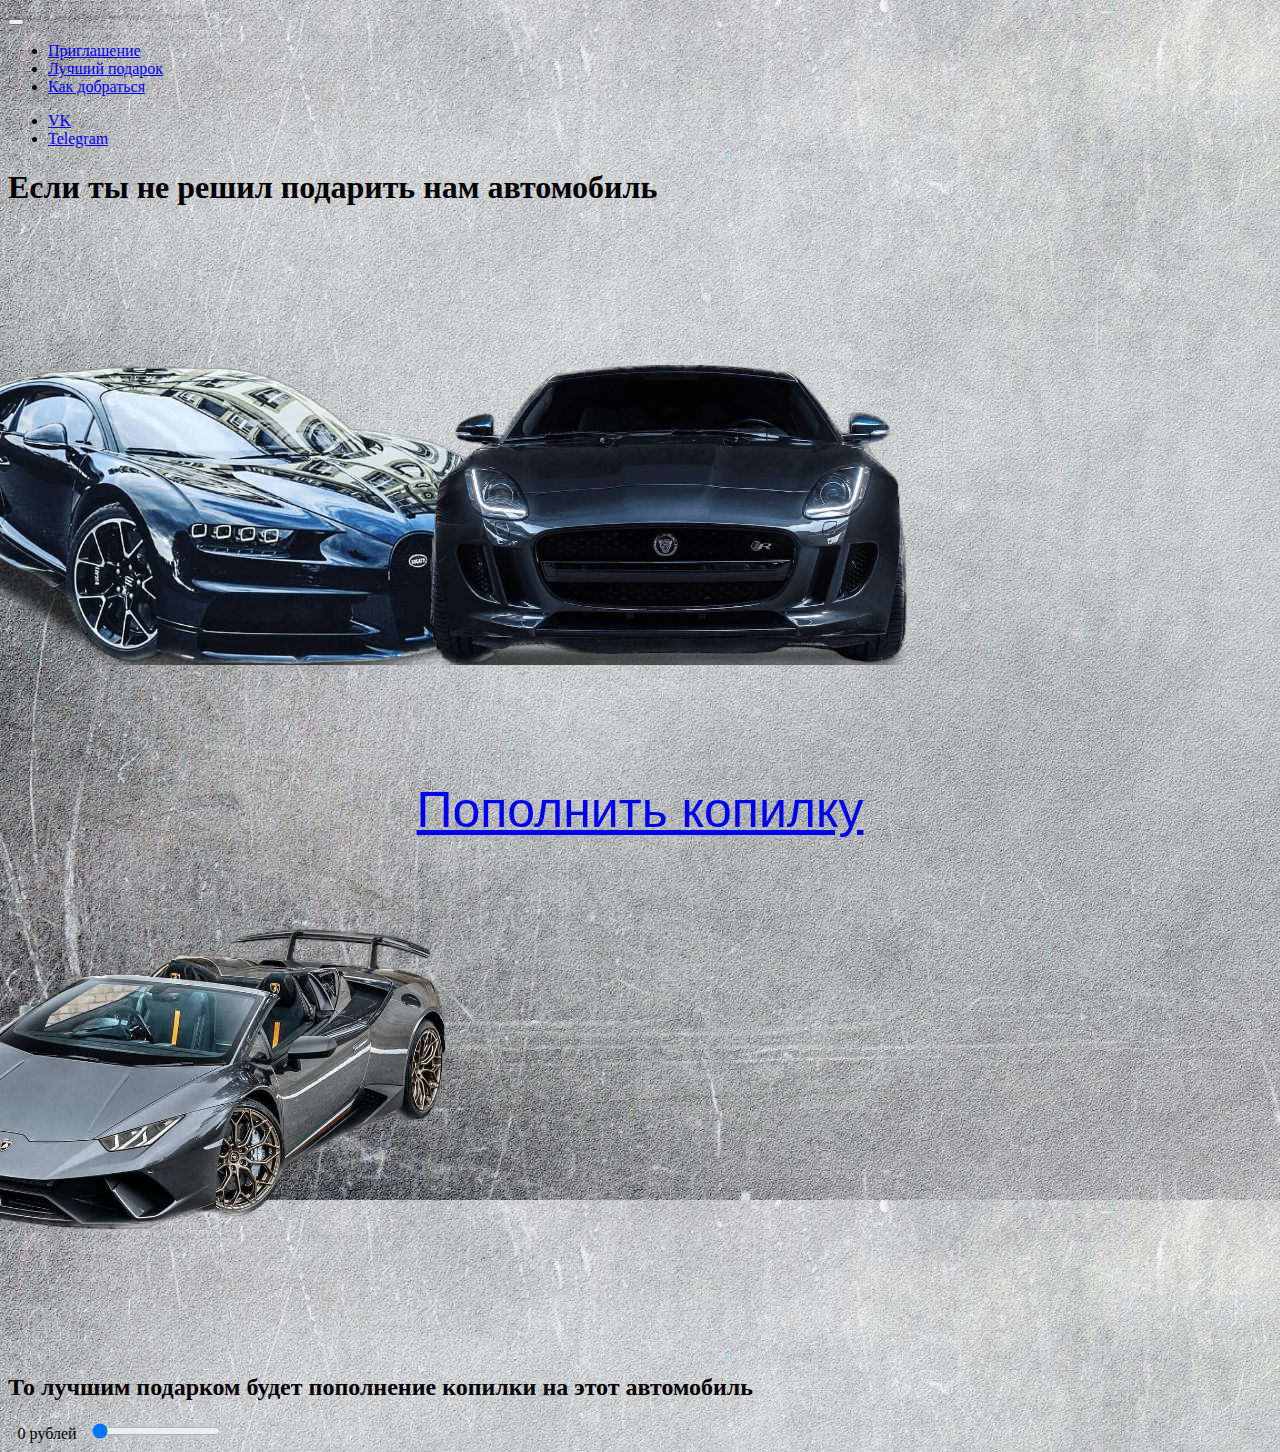
<file: свадьба — приглашение/podarok.html>
<!DOCTYPE html>
<html lang="ru">
  <head>
    <meta charset="UTF-8" />
    <meta http-equiv="X-UA-Compatible" content="IE=edge" />
    <meta name="viewport" content="width=device-width, initial-scale=1.0" />
    <title>Лучший подарок</title>
    <link
      href="https://cdn.jsdelivr.net/npm/bootstrap@5.3.0-alpha3/dist/css/bootstrap.min.css"
      rel="stylesheet"
      integrity="sha384-KK94CHFLLe+nY2dmCWGMq91rCGa5gtU4mk92HdvYe+M/SXH301p5ILy+dN9+nJOZ"
      crossorigin="anonymous"
    />
    <link rel="apple-touch-icon" sizes="180x180" href="/apple-touch-icon.png" />
    <link rel="icon" type="image/png" sizes="32x32" href="/favicon-32x32.png" />
    <link rel="icon" type="image/png" sizes="16x16" href="/favicon-16x16.png" />
    <link rel="manifest" href="/site.webmanifest" />
    <style>
      .box {
        background: url(fon4.jpg) ;
      }
      .rounded-img {
        padding: 0.6em;
        margin-bottom: 7em;
        margin-top: 8em;
        margin-left: -7em;
        height: 300px;
        object-fit: cover;
        object-position: bottom;
      }
      .klac {
        padding: 0.6em;
        margin-top: -0em;
      }
      .klac1 {
        padding: 0.6em;
        margin-top: 1em;
      }
      .photo:hover img {
        -webkit-transform: scale(1.1);
        -ms-transform: scale(1.1);
        transform: scale(1.1);
        transition: transform 0.5s;
        overflow: hidden;
      }
      .bl {
        position: absolute;
        top: 90%;
        left: 50%;
        transform: translate(-50%, -50%);
        font-family: sans-serif;
        font-size: 50px;
      }
      .link span{
        position: absolute;
        top: 10px;
        left: 250px;
        opacity: 0;
        transition: .5s;
      }
      .link:hover span{
        opacity: 1;
        top: 15px;
      }
    </style>
  </head>
  <body class="box">
    <nav class="navbar navbar-expand-lg bg-dark" data-bs-theme="dark">
      <div class="container">
        <button
          class="navbar-toggler"
          type="button"
          data-bs-toggle="collapse"
          data-bs-target="#navbarNav"
          aria-controls="navbarNav"
          aria-expanded="false"
          aria-label="Toggle navigation"
        >
          <span class="navbar-toggler-icon"></span>
        </button>
        <div class="collapse navbar-collapse" id="navbarNav">
          <ul class="navbar-nav">
            <li class="nav-item">
              <a class="nav-link" aria-current="page" href="index.html"
                >Приглашение</a
              >
            </li>
            <li class="nav-item">
              <a class="nav-link active" href="podarok.html">Лучший подарок</a>
            </li>
            <li class="nav-item">
              <a
                class="nav-link"
                href="https://go.2gis.com/6n8ef"
                target="_blank"
                >Как добраться</a
              >
            </li>
          </ul>
        </div>
        <ul class="navbar-nav">
          <li class="nav-item">
            <a
              class="nav-link"
              href="https://vk.com/id104345757"
              target="_blank"
              >VK</a
            >
          </li>
          <li class="nav-item">
            <a href="https://t.me/pavl_sh" target="_blank" class="nav-link">
              Telegram
            </a>
          </li>
        </ul>
      </div>
    </nav>
    <div class="container text-center my-5">
      <div class="row">
        <div class="col-lg-12 col-md-8 mx-auto">
          <h1 class="fw-light">Если ты не решил подарить нам автомобиль</h1>
            <div class="row">
              <div class="col-lg-12 col-md-8 mx-auto">
                <div class="photo" style="display: inline">
                  <img class="rounded-img" src="avto2.png" alt="фото" />
                </div>
                <div class="photo" style="display: inline">
                  <img class="rounded-img" src="avto.png" alt="фото2" />
                </div>
                <div class="photo" style="display: inline">
                  <img class="rounded-img" src="avto3.png" alt="фото3" />
                </div>  
          <h2 class="fw">      
            То лучшим подарком будет пополнение копилки на этот автомобиль
          </h2>
          <div class="slider">
            <output for="customRange1" class="form-label klac1" id="volume"
              >0 рублей</output
            >
            <input
              type="range"
              class="form-range"
              id="fader"
              min="0"
              max="100000"
              value="0"
              step="1"
              oninput="outputUpdate(value)"
            />
          </div>
          <script type="text/javascript">
            var x = " рублей";
            function outputUpdate(vol) {
              var output = document.querySelector("#volume");
              output.value = vol + x;
              output.style.left = vol - 20 + "px";
              if (output.value > 9) {
                output.style.left = vol - 30 + "px";
              }
              if (output.value > 99) {
                output.style.left = vol - 40 + "px";
              }
              if (output.value > 240) {
                output.style.left = vol - 45 + "px";
              }
              if (output.value > 430) {
                output.style.left = vol - 50 + "px";
              }
              if (output.value > 470) {
                output.style.left = vol - 55 + "px";
              }
            }
          </script>
          <div class="bl">
          <a
            href="https://qiwi.com/payment/form/99999?extra[%27accountType%27]=phone&extra%5B%27account%27%5D=79605401481"
            target="_blank"
            class="btn btn-primary klac link"
          > 
            Пополнить копилку <span><img src="kot.png" alt="" width="100"/></span>
          </a>
          </div>
        </div>
      </div>
    </div>
  </body>
</html>
</file>
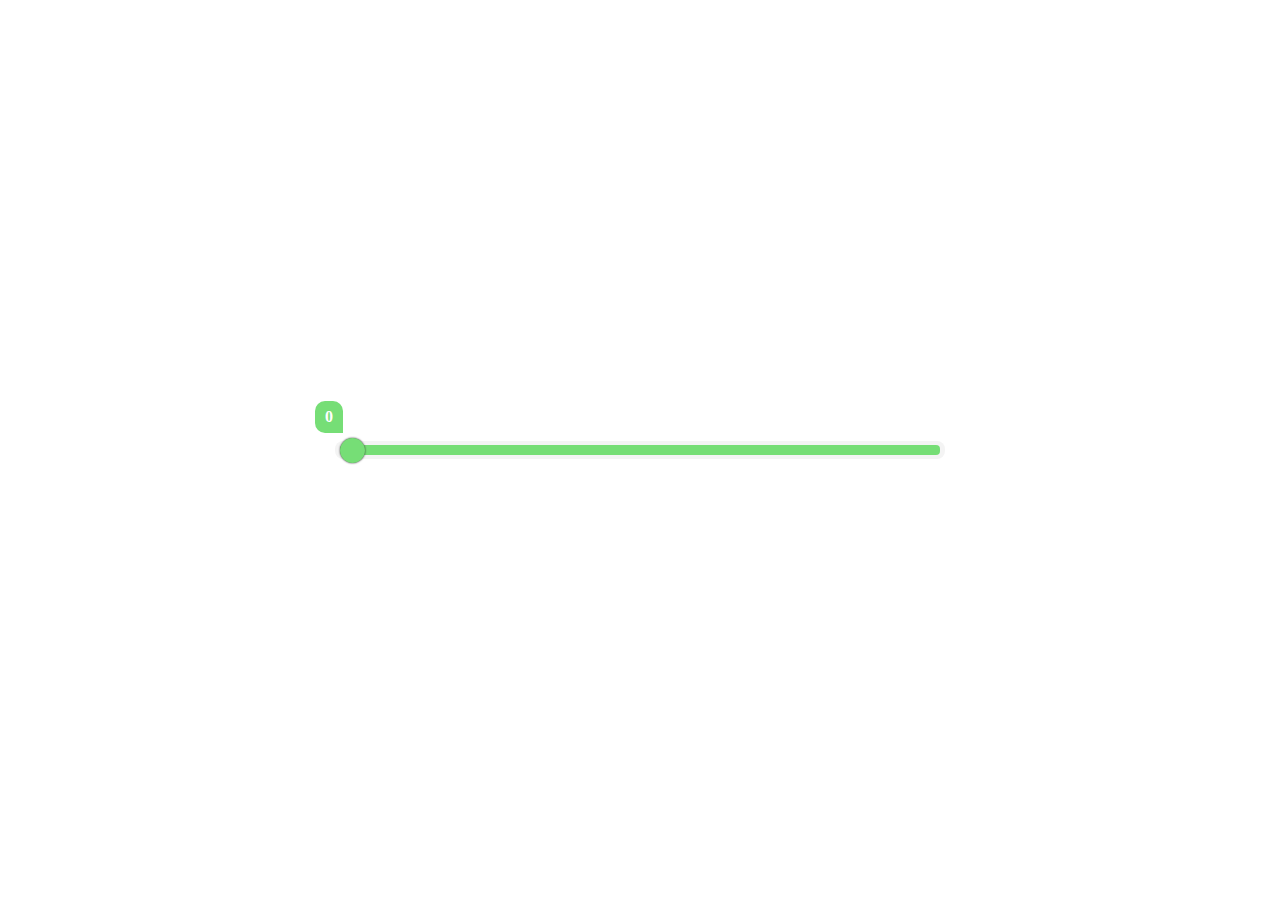
<file: свадьба — приглашение/ползунок.html>
<!DOCTYPE html>
<html lang="ru">
<head>
	<meta charset="UTF-8">
	<title>Range</title>
	<link rel="stylesheet" href="style.css">
</head>
<body>

	<div class="slider">
		<output for="fader" id="volume">0</output>
		<input type="range" id="fader" min="0" max="600" value="0" step="1" oninput="outputUpdate(value)">
	</div>

	<script type="text/javascript">
		function outputUpdate(vol) {
			var output = document.querySelector('#volume');
			output.value = vol;
			output.style.left = vol - 20 + 'px';
			if(output.value > 9) {
				output.style.left = vol - 30 + 'px';
			}
			if(output.value > 99) {
				output.style.left = vol - 40 + 'px';
			}
			if(output.value > 240) {
				output.style.left = vol - 45 + 'px';
			}
			if(output.value > 430) {
				output.style.left = vol - 50 + 'px';
			}
			if(output.value > 470) {
				output.style.left = vol - 55 + 'px';
			}
		}
	</script>

</body>
</html>
</file>
<file: свадьба — приглашение/style.css>
body {
  display: flex;
  justify-content: center;
  align-items: center;
  min-height: 100vh;
  margin: 0;
  padding: 0;
}

.slider {
  position: relative;
  background: #f4f4f4;
  border-radius: 8px;
  width: 610px;
  height: 18px;
}

output {
  position: absolute;
  left: -20px;
  top: -40px;
  padding: 7px 10px;
  background: #76de76;
  color: #fff;
  border-radius: 10px 10px 0 10px;
  font-weight: bold;
}

#fader {
  position: relative;
  left: 3px;
  width: 600px;
  height: 10px;
  background: #76de76;
  -webkit-appearance: none;
  outline: none;
  border-radius: 4px;
}

#fader::-webkit-slider-thumb {
  -webkit-appearance: none;
  width: 25px;
  height: 25px;
  border-radius: 50%;
  background: #76de76;
  box-shadow: 0 0 2px #222;
}
</file>
